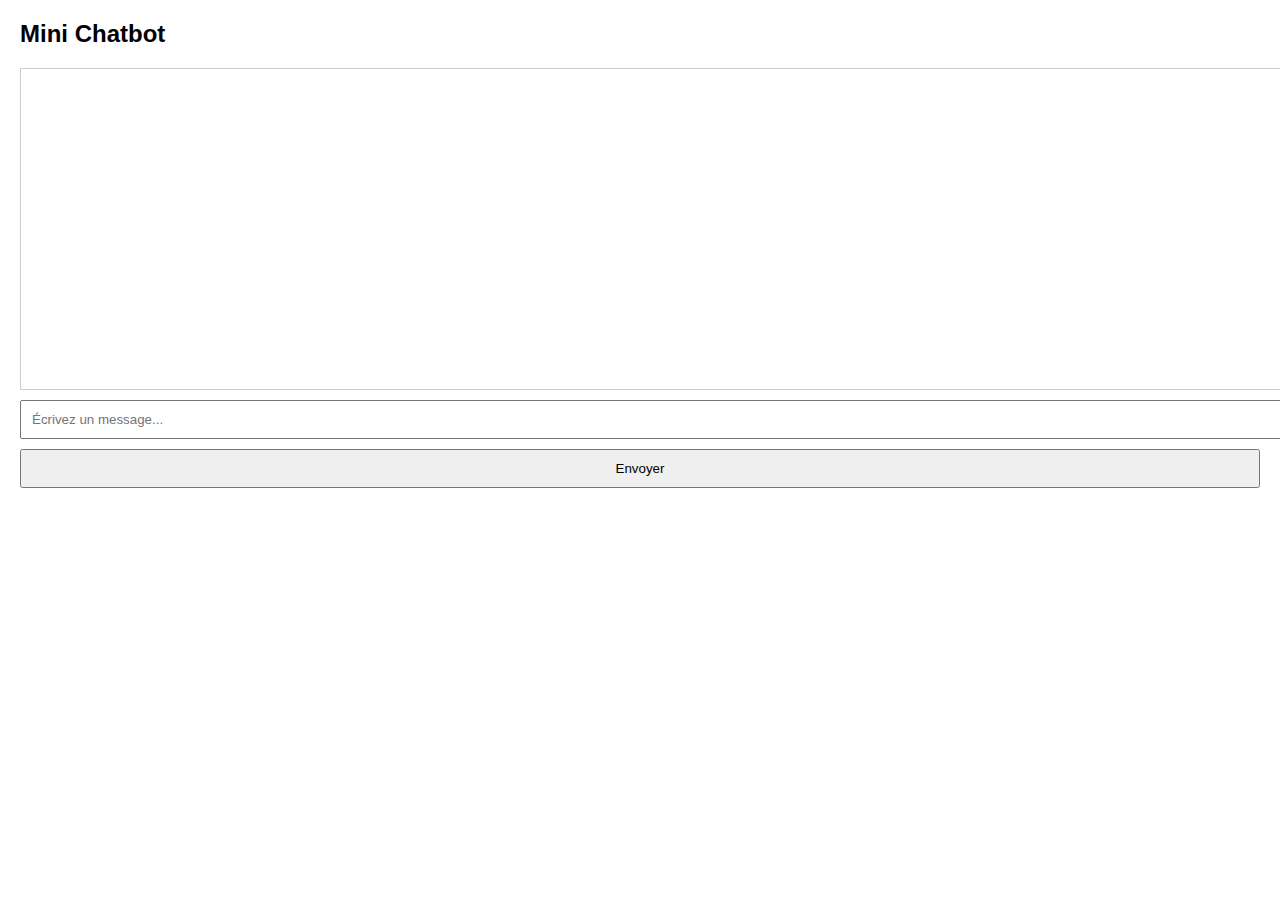
<file: chatbot.html>
<!DOCTYPE html>
<html lang="fr">
<head>
  <meta charset="UTF-8">
  <title>Mini Chatbot</title>
  <style>
    body { font-family: Arial, sans-serif; margin: 20px; }
    #chatbox { width: 100%; height: 300px; border: 1px solid #ccc; padding: 10px; overflow-y: scroll; }
    input, button { padding: 10px; margin-top: 10px; width: 100%; }
    .user { color: blue; font-weight: bold; }
    .bot { color: green; }
  </style>
</head>
<body>

<h2>Mini Chatbot</h2>

<div id="chatbox"></div>

<input type="text" id="userInput" placeholder="Écrivez un message...">
<button onclick="sendMessage()">Envoyer</button>

<script>
  // Fonction pour afficher les messages dans la boîte de chat
  function displayMessage(message, sender) {
    const chatbox = document.getElementById("chatbox");
    const msg = document.createElement("p");
    msg.innerHTML = `<span class="${sender}">${sender === 'user' ? 'Vous' : 'Bot'} :</span> ${message}`;
    chatbox.appendChild(msg);
    chatbox.scrollTop = chatbox.scrollHeight;
  }

  // Fonction principale pour traiter le message
  function sendMessage() {
    const input = document.getElementById("userInput");
    const message = input.value.trim();
    if (message === "") return;

    displayMessage(message, 'user');
    input.value = "";

    // Traitement des réponses du bot
    let response = "";

    // Convertir en minuscules pour comparaison simple
    const msg = message.toLowerCase();

    // Réponses du chatbot (5 questions + salutations)
    if (msg.includes("bonjour") || msg.includes("salut")) {
      response = "Bonjour ! Comment puis-je vous aider ?";
    } else if (msg.includes("bonsoir")) {
      response = "Bonsoir ! Que puis-je faire pour vous ?";
    } else if (msg.includes("comment ça va")) {
      response = "Je vais bien, merci ! Et vous ?";
    } else if (msg.includes("quel jour sommes-nous")) {
      const date = new Date().toLocaleDateString('fr-FR', { weekday: 'long', year: 'numeric', month: 'long', day: 'numeric' });
      response = `Nous sommes le ${date}.`;
    } else if (msg.includes("quelle heure") || msg.includes("heure")) {
      const heure = new Date().toLocaleTimeString('fr-FR');
      response = `Il est actuellement ${heure}.`;
    } else if (msg.includes("qui es-tu")) {
      response = "Je suis un mini chatbot développé en JavaScript.";
    } else if (msg.includes("merci")) {
      response = "Avec plaisir 😊";
    } else {
      response = "Je ne comprends pas encore cette question.";
    }

    displayMessage(response, 'bot');
  }
</script>

</body>
</html>
</file>
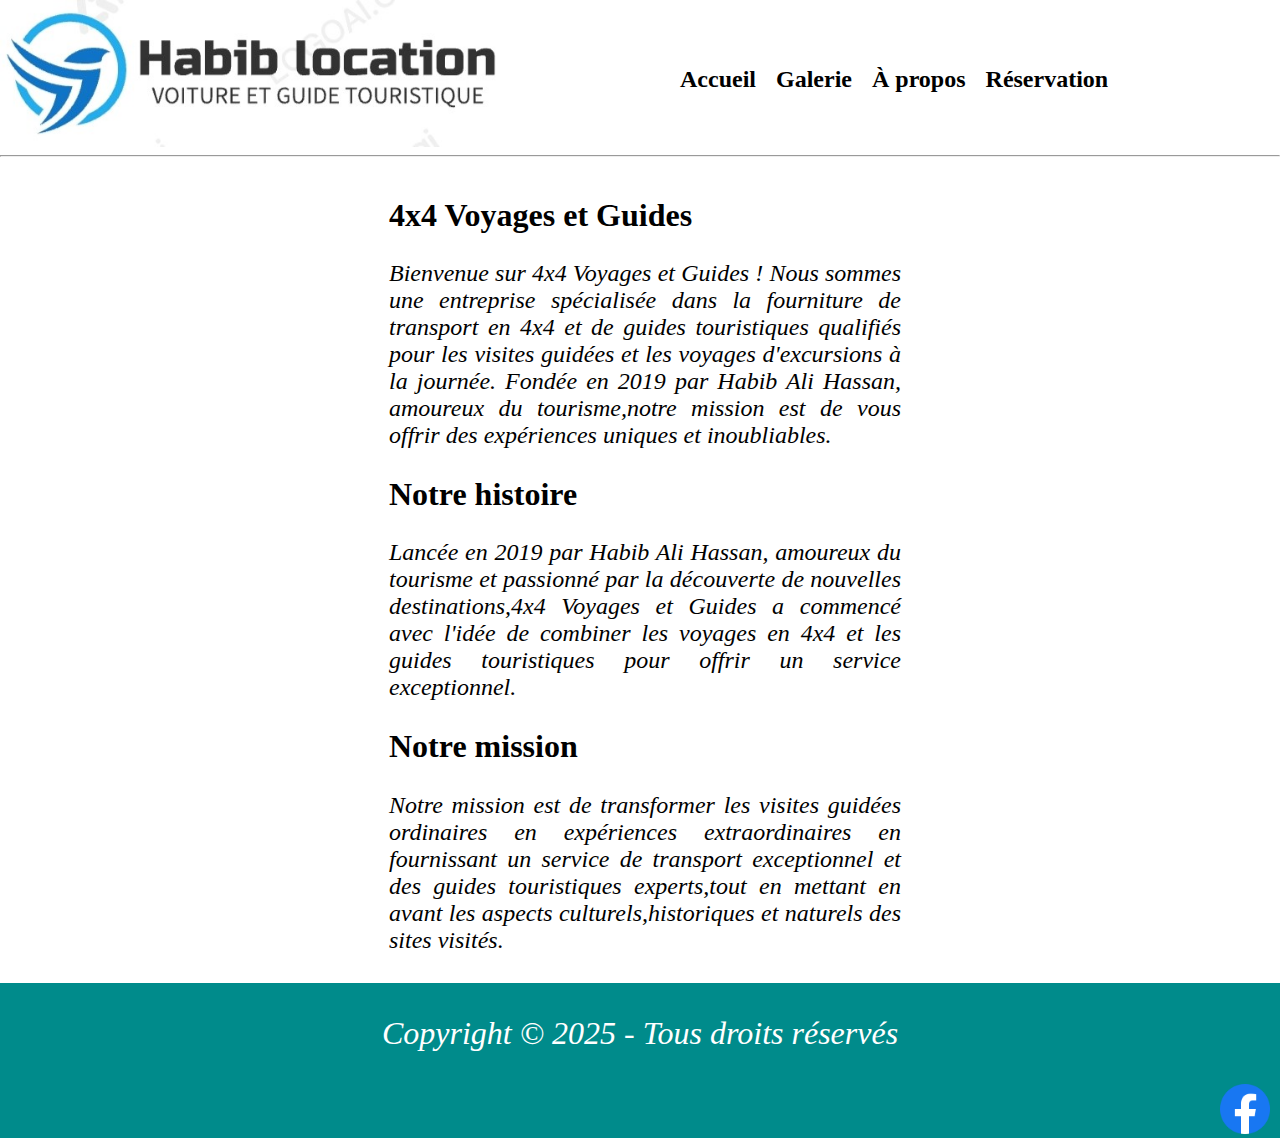
<file: htdocs/apropos.html>
<!DOCTYPE html>
<html lang="fr">
<head>
  <meta charset="UTF-8">
  <title>Habib Location véhicule & Guide Touristique
</title>
<link rel="stylesheet" type="text/css" href="style.css">
<meta name="viewport" content="width=device-width, initial-scale=1.0">
<script src="menu.js" defer></script>
</head>
<body>
<!--EN-TETE--> 
 <header> 
  <img class="logo" src="images/logo1.jpg" alt="logo-habib-location">

  <!-- Bouton menu -->
  <button class="menu-toggle" aria-label="Menu">&#9776;</button>
   <nav>
    <ul class="nav-list">
      <li><a href="index.html">Accueil</a></li>
      <li><a href="galerie.html">Galerie</a></li>
      <li><a href="apropos.html">À propos</a></li>
      <li><a href="tourisme/index.php">Réservation</a></li>
    </ul>
  </nav>
 
</header>
  <hr>

  <main conteneur_apropos>
    <section class="apropos">

      <h2>4x4 Voyages et Guides</h2>
        <p>Bienvenue sur 4x4 Voyages et Guides ! Nous sommes une entreprise spécialisée dans la fourniture de transport en 4x4 et de guides touristiques qualifiés pour les visites guidées et les voyages d'excursions à la journée. Fondée en 2019 par Habib Ali Hassan, amoureux du tourisme,notre mission est de vous offrir des expériences uniques et inoubliables.</p>
    <h2>Notre histoire</h2>
        <p>Lancée en 2019 par Habib Ali Hassan, amoureux du tourisme et passionné par la découverte de nouvelles destinations,4x4 Voyages et Guides a commencé avec l'idée de combiner les voyages en 4x4 et les guides touristiques pour offrir un service exceptionnel.</p>
    <h2>Notre mission</h2>
        <p>Notre mission est de transformer les visites guidées ordinaires en expériences extraordinaires en fournissant un service de transport exceptionnel et des guides touristiques experts,tout en mettant en avant les aspects culturels,historiques et naturels des sites visités.</p>

      </section>
      
  </main>
  <footer>
    <div class="container">
      <p>Copyright © 2025 - Tous droits réservés</p>
      <nav>
        <a href="https://www.facebook.com/votre-page" target="_blank" rel="noopener noreferrer">
            <img src="images/facebook-logo.png" alt="Facebook Logo" width="50">
        </a>
      </nav>
    </div>
  </footer>
</body>
</html>
</file>
<file: htdocs/style.css>
body{
        margin: 0;
        padding: 0;

      }

    header {
      display: flex;
    }
    nav{
      margin-left: 10%;
    }

    ul{
      display: flex;
      padding: 50px 0 0 20px;
      float: right;
      list-style-type: none;
      font-weight: bold;
    }

    li{
      padding-left: 20px;
      font-size: 1.5em;
    }
    
  nav a {
  text-decoration: none;
  color: inherit;
  }

  a:hover{
    background-color: darkcyan;
    padding: 5px;
    color: white;
    border-radius: 20px;
  }
    
    .logo{
      width: 40%;
    
    }
    .container_1{
      width: 100%;
      background-color: darkcyan;
      display: flex;
    }

    .habib {
    
      justify-content: center;
      align-items: center;
      width: 50%;
      height: 60vh;

    }

    #voiture{
      border-radius: 200px;
      width: 100%;
      height: 80%;
      
    }

    h2{
      font-size: 3em;
     color: white;
     text-align: center;
      
    }

    p{
      font-size: 2em;
      color: white;
      text-align: center;
      font-style: italic;

    }
    .citation{
      margin-bottom: 1em;
      text-align: justify;
      color: black;
      padding: 1rem;
    }

    blockquote {
      border: 1px solid #00aaff;
      padding: 10px;
      font-style: italic;
      color: #0077aa;
      margin: 0 20%;
      font-size: 2rem;
    }

    .grid-container {
      display: grid;
      grid-template-columns: repeat(2, 1fr);
      gap: 20px;
    }

  .site-image {
      width: 100%;
      border-radius: 8px;
      margin-bottom: 10px;
    }
    .card {
      background: white;
      padding: 15px;
      border-radius: 8px;
      box-shadow: 0 2px 5px rgba(0,0,0,0.1);
    }

    h3{
    font-size: 3em;
     color: white;
     text-align: center;
     background-color: darkcyan;
     width: 40%;
     border-radius: 10px;
     margin-left: 30%;
      
    }
    .centre{
      display: flex;
      justify-content: center;
    }
    
    .day{
        border-radius: 20px;
        margin: 20px;
        width: 20%;
        height: 30vh;
    }


    footer{
      background-color: darkcyan;
      width: 100%;
      display: flex;
      flex-direction: column;
    }
    footer nav{
      display: flex;
      justify-content: end;
      padding-right: 10px;
    }

    /* Thème sombre */
.dark-mode {
  background-color: #121212;
  color: #f1f1f1;
}

.dark-mode nav a {
  color: #f1f1f1;
}

.dark-mode .card {
  background-color: #1e1e1e;
  color: #f1f1f1;
  border: 1px solid #444;
}

.dark-mode h2,
.dark-mode h3 {
  color: #ffcc00;
}

.dark-mode p,
.dark-mode .citation,
.dark-mode blockquote {
  color: #ccc;
}

.dark-mode header,
.dark-mode footer {
  background-color: #1e1e1e;
}

.dark-mode blockquote {
  border-color: #ffcc00;
  color: #ffcc00;
}

  
    /*----contact----*/
  .formh1, .formh2 {
  text-align: center;
  color: #333;
  margin-top: 20px;
}
  
    form {
  width: 90%;
  max-width: 600px;
  margin: 30px auto;
  padding: 25px;
  background-color: #fff;
  box-shadow: 0 0 10px rgba(0,0,0,0.1);
  border-radius: 10px;
}

form input,
form select,
form button {
  width: 100%;
  padding: 12px;
  margin: 10px 0;
  font-size: 16px;
  border: 1px solid #ccc;
  border-radius: 6px;
  box-sizing: border-box;
}

form label {
  font-weight: bold;
  margin-top: 10px;
  display: block;
}

form button {
  background-color: #009578;
  color: white;
  cursor: pointer;
  transition: background 0.3s ease;
}

form button:hover {
  background-color: #007a63;
}

table {
  width: 90%;
  margin: 30px auto;
  border-collapse: collapse;
  background-color: #fff;
  box-shadow: 0 0 5px rgba(0,0,0,0.1);
  border-radius: 8px;
  overflow: hidden;
}

table th, table td {
  padding: 12px 15px;
  border: 1px solid #ddd;
  text-align: left;
}

table th {
  background-color: #009578;
  color: white;
}

table tr:nth-child(even) {
  background-color: #f2f2f2;
}


    /*-----a propos-----*/

.conteneur_apropos{
  width: 100vw;

}



.apropos{
 width: 40%;
 
 padding: 5px;
 margin-left: 30%;

}


.apropos h2{
color: black;
font-size: 2em;
text-align: left;

}

.apropos p{
color: black;
font-size: 1.5em;
text-align: justify;

}

/*-----galerie----*/

.nature{
width: 300px;
border-radius: 20px;
margin: 20px;

}

/*-----video----*/

.video-container {
  position: relative;
  width: 100%;
  max-width: 800px; /* Ajuste la taille maximale */
  margin: 0 auto; /* Centre la vidéo */
  padding-bottom: 10%;
}

.video-container video {
  width: 100%;
  height: auto;
  display: block;
  border-radius: 10px;
  box-shadow: 0 4px 12px rgba(0,0,0,0.3);
}






/* ------ Responsive Design ------ */
@media screen and (max-width: 768px) {
  header {
    flex-direction: column;
    align-items: center;
  }

  nav {
    margin-left: 0;
  }

  ul {
    flex-direction: column;
    padding: 20px 0 0 0;
    align-items: center;
  }

  li {
    padding: 10px 0;
    font-size: 1.2em;
  }

  .logo {
    width: 80%;
  }

  .container_1 {
    flex-direction: column;
    align-items: center;
  }
  .centre{
    flex-direction: column;
    align-items: center;
  }
  .habib {
    width: 90%;
    height: auto;
  }

  #voiture {
    height: auto;
    border-radius: 20px;
  }

  h2 {
    font-size: 2em;
  }

  p {
    font-size: 1.2em;
  }

  blockquote {
    margin: 10px;
    font-size: 1.2em;
  }

  .grid-container {
    grid-template-columns: 1fr;
  }

  .day {
    width: 90%;
    height: auto;
  }

  h3 {
    font-size: 2em;
    width: 80%;
    margin-left: 10%;
  }

  .apropos {
    width: 90%;
    margin-left: 5%;
  }

  .apropos h2 {
    font-size: 1.5em;
  }

  .apropos p {
    font-size: 1.2em;
  }

  .video-container {
    padding-bottom: 0;
  }

  footer nav {
    flex-direction: column;
    align-items: center;
    padding: 0;
  }

  .contact-form {
    max-width: 100%;
  }
}

/* Masquer le menu sur mobile par défaut */
.menu-toggle {
  display: none;
  font-size: 2em;
  background: none;
  border: none;
  color: #004466;
  cursor: pointer;
  margin-right: 1rem;
}

@media screen and (max-width: 768px) {
  nav {
    width: 100%;
  }

  .menu-toggle {
    display: block;
    position: absolute;
    top: 15px;
    right: 20px;
    z-index: 999;
  }

  .nav-list {
    flex-direction: column;
    background-color: darkcyan;
    position: absolute;
    top: 60px;
    right: 0;
    width: 100%;
    display: none;
  }

  .nav-list.active {
    display: flex;
  }

  .nav-list li {
    padding: 15px;
    text-align: center;
  }

  .nav-list li a {
    color: white;
  }
}

@media screen and (max-width: 480px) {
  header {
    flex-direction: column;
    align-items: flex-start;
    padding: 10px;
  }

  .logo {
    width: 100px;
  }

  .menu-toggle {
    font-size: 1.8em;
    margin-bottom: 20px;
  
  }

  nav ul {
    top: 50px;
  }

  .nav-list li {
    font-size: 1em;
  }

  .cta-button {
    font-size: 1.2em;
    padding: 12px 20px;
    margin: 30px 10px;
  }

  h1, h2, h3 {
    font-size: 1.4em;
  }

  p {
    font-size: 1em;
    padding: 0 10px;
  }

  .contact-form {
    width: 90%;
    margin: auto;
  }

  .grid-container {
    grid-template-columns: 1fr;
  }

  .day {
    width: 90%;
    height: auto;
  }

  .apropos {
    width: 90%;
    margin-left: 5%;
  }

  blockquote {
    font-size: 1em;
    margin: 0 10px;
  }

  .video-container {
    max-width: 100%;
    padding: 0 10px;
  }

  footer nav {
    flex-direction: column;
    align-items: center;
    padding: 0;
  }
}
</file>
